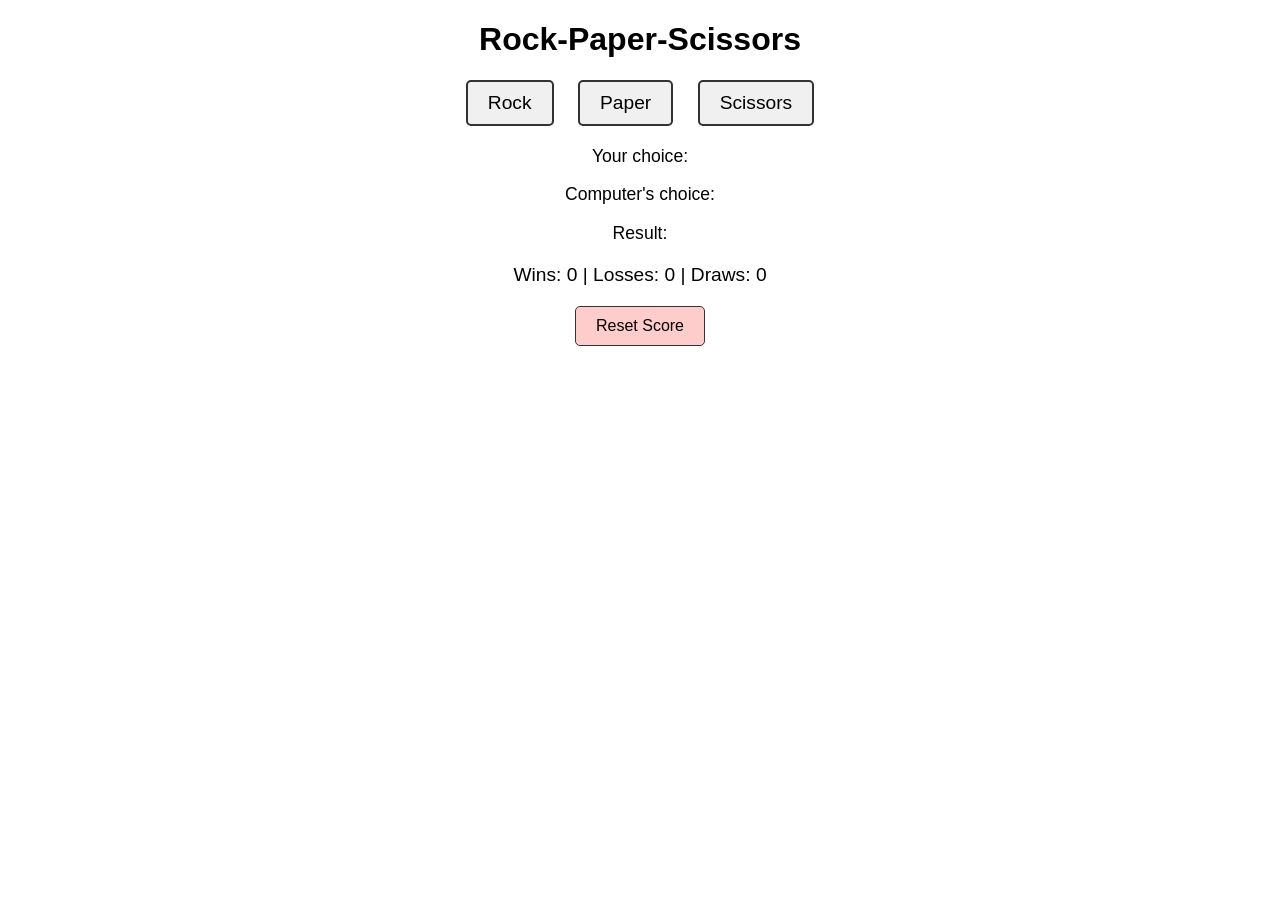
<file: RockPaperScissor/index.html>
<!DOCTYPE html>
<html lang="en">
<head>
    <meta charset="UTF-8">
    <meta name="viewport" content="width=device-width, initial-scale=1.0">
    <title>Rock-Paper-Scissors</title>
    <link rel="stylesheet" href="style.css">
</head>
<body>
    <h1>Rock-Paper-Scissors</h1>
    <div id="choices">
        <button class="choice" data-choice="rock">Rock</button>
        <button class="choice" data-choice="paper">Paper</button>
        <button class="choice" data-choice="scissors">Scissors</button>
    </div>
    <div id="results">
        <p id="player-choice">Your choice: </p>
        <p id="computer-choice">Computer's choice: </p>
        <p id="result">Result: </p>
    </div>
    <div id="score">
        <p>Wins: <span id="wins">0</span> | Losses: <span id="losses">0</span> | Draws: <span id="draws">0</span></p>
    </div>
    <button id="reset">Reset Score</button>
    <script src="script.js"></script>
</body>
</html>
</file>
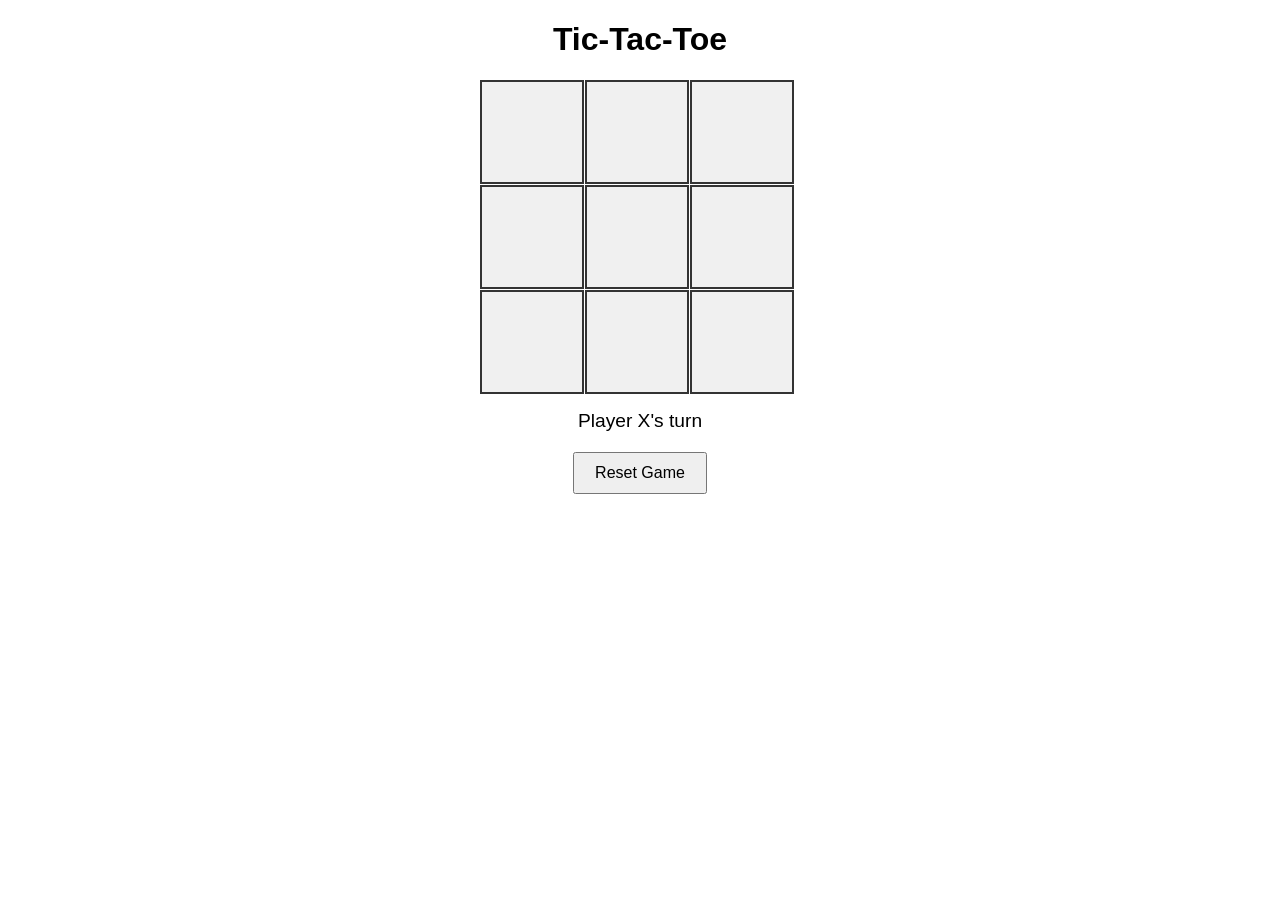
<file: TicTacToe/index.html>
<!DOCTYPE html>
<html lang="en">
<head>
    <meta charset="UTF-8">
    <meta name="viewport" content="width=device-width, initial-scale=1.0">
    <title>Tic-Tac-Toe</title>
    <link rel="stylesheet" href="style.css">
</head>
<body>
    <h1>Tic-Tac-Toe</h1>
    <div id="board">
        <div class="cell" data-index="0"></div>
        <div class="cell" data-index="1"></div>
        <div class="cell" data-index="2"></div>
        <div class="cell" data-index="3"></div>
        <div class="cell" data-index="4"></div>
        <div class="cell" data-index="5"></div>
        <div class="cell" data-index="6"></div>
        <div class="cell" data-index="7"></div>
        <div class="cell" data-index="8"></div>
    </div>
    <div id="status">Player X's turn</div>
    <button id="reset">Reset Game</button>
    <script src="script.js"></script>
</body>
</html>
</file>
<file: RockPaperScissor/style.css>
body {
    font-family: Arial, sans-serif;
    text-align: center;
    margin: 20px;
}

#choices {
    margin: 20px 0;
}

.choice {
    padding: 10px 20px;
    margin: 0 10px;
    font-size: 1.2em;
    cursor: pointer;
    background-color: #f0f0f0;
    border: 2px solid #333;
    border-radius: 5px;
}

.choice:hover {
    background-color: #e0e0e0;
}

#results {
    margin: 20px 0;
    font-size: 1.1em;
}

#score {
    font-size: 1.2em;
    margin: 20px 0;
}

#reset {
    padding: 10px 20px;
    font-size: 1em;
    cursor: pointer;
    background-color: #ffcccc;
    border: 1px solid #333;
    border-radius: 5px;
}

#reset:hover {
    background-color: #ffaaaa;
}
</file>
<file: TicTacToe/style.css>
body {
    font-family: Arial, sans-serif;
    text-align: center;
    margin: 20px;
}

#board {
    display: grid;
    grid-template-columns: repeat(3, 100px);
    grid-template-rows: repeat(3, 100px);
    gap: 5px;
    margin: 20px auto;
    width: 320px;
}

.cell {
    width: 100px;
    height: 100px;
    background-color: #f0f0f0;
    border: 2px solid #333;
    display: flex;
    align-items: center;
    justify-content: center;
    font-size: 2em;
    cursor: pointer;
}

.cell:hover {
    background-color: #e0e0e0;
}

#status {
    font-size: 1.2em;
    margin: 20px 0;
}

#reset {
    padding: 10px 20px;
    font-size: 1em;
    cursor: pointer;
}
</file>
